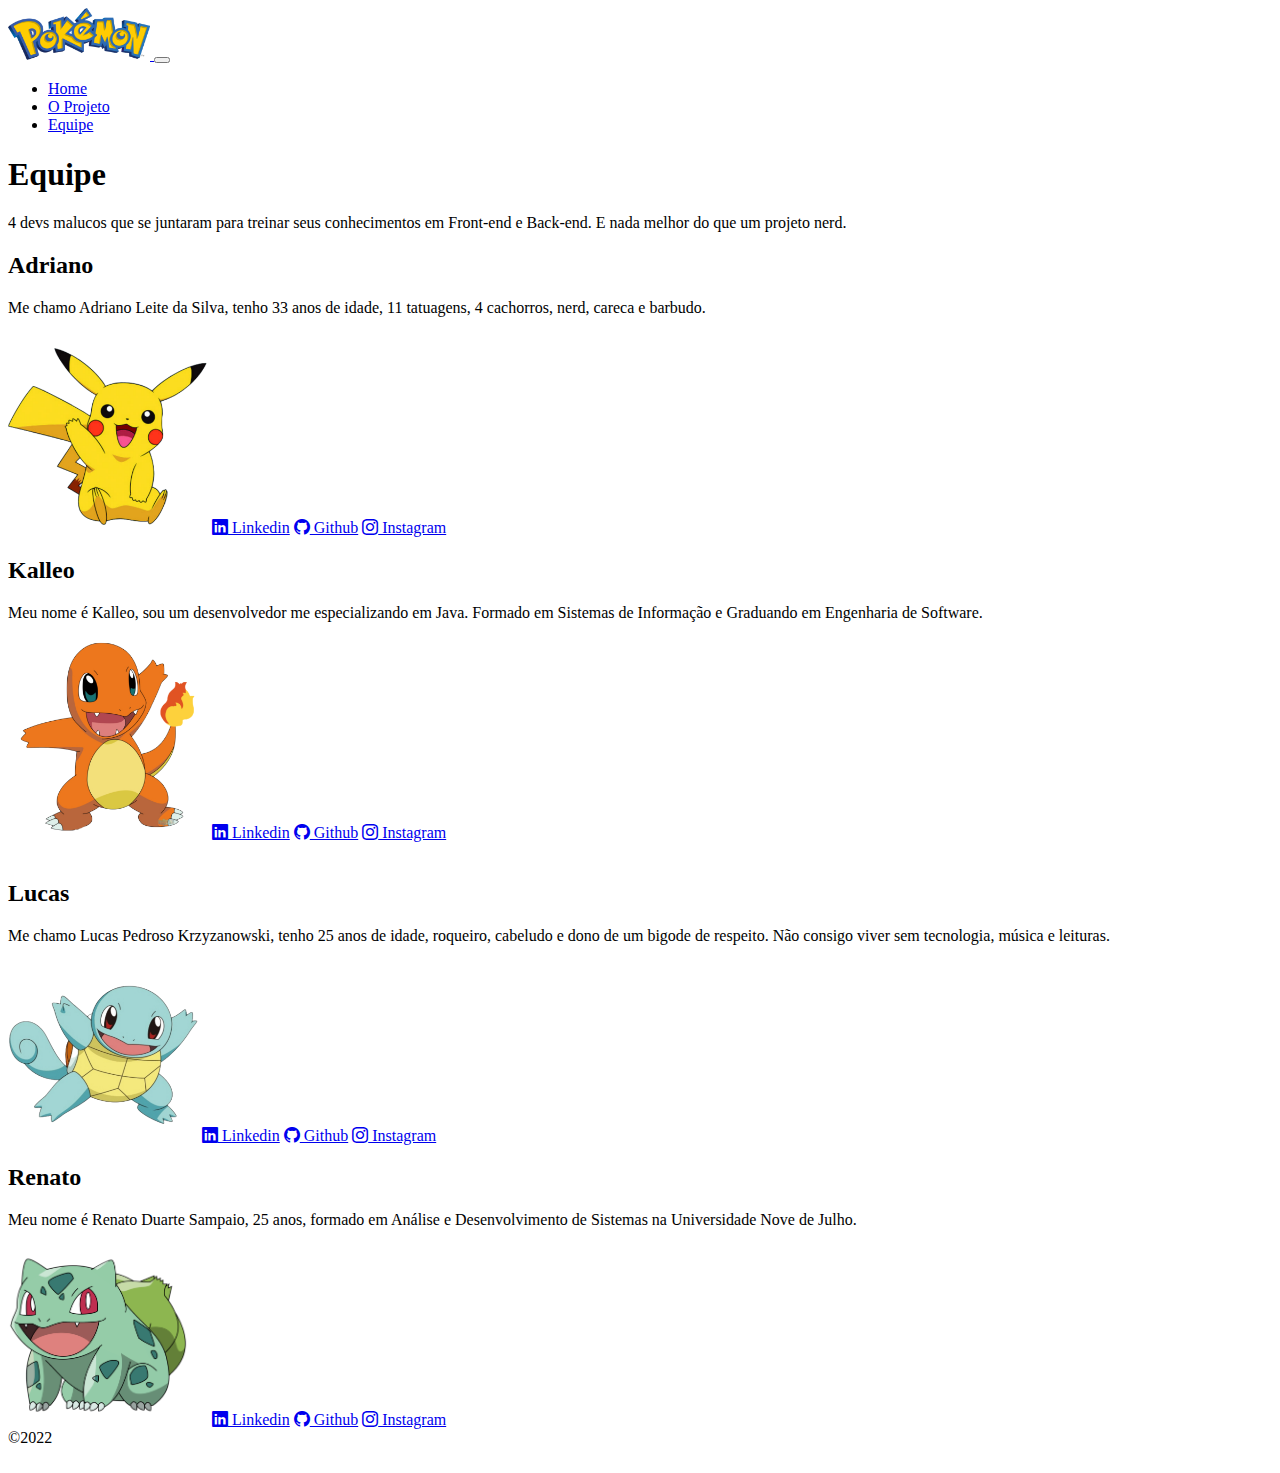
<file: equipe.html>
<!DOCTYPE html>
<html lang="pt_BR">

<head>
    <meta charset="UTF-8">
    <meta http-equiv="X-UA-Compatible" content="IE=edge">
    <meta name="viewport" content="width=device-width, initial-scale=1.0">
    <title>Equipe | SuperPokedex</title>

    <link href="https://cdn.jsdelivr.net/npm/bootstrap@5.2.0-beta1/dist/css/bootstrap.min.css" rel="stylesheet"
        integrity="sha384-0evHe/X+R7YkIZDRvuzKMRqM+OrBnVFBL6DOitfPri4tjfHxaWutUpFmBp4vmVor" crossorigin="anonymous">
    <link href="estilo.css" type="text/css" rel="stylesheet">
    
    <!-- ICONS -->
    <link rel="stylesheet" href="https://cdn.jsdelivr.net/npm/bootstrap-icons@1.8.2/font/bootstrap-icons.css">
    
    <link rel="icon" type="image/x-icon" href="favicon.ico">
</head>

<body>

    <nav class="navbar navbar-fixed-top navbar-expand-lg bg-light">
        <div class="container">

            <!-- LOGO -->
            <a class="navbar-brand" href="index.html">
                <img src="images/logo.png" width="142">
            </a>

            <!-- TOGGLE BUTTON -->
            <button class="navbar-toggler" type="button" data-bs-toggle="collapse" data-bs-target="#navbarNav"
                aria-controls="navbarNav" aria-expanded="false" aria-label="Toggle navigation">
                <span class="navbar-toggler-icon"></span>
            </button>

            <!-- MENU -->
            <div class="collapse navbar-collapse" id="navbarNav">
                <ul class="nav navbar-nav ml-auto">
                    <li class="nav-item">
                        <a class="nav-link" href="index.html">Home</a>
                    </li>
                    <li class="nav-item">
                        <a class="nav-link" href="projeto.html">O Projeto</a>
                    </li>
                    <li class="nav-item">
                        <a class="nav-link active" aria-current="page" href="equipe.html">Equipe</a>
                    </li>
                </ul>
            </div>
        </div>
    </nav>

    <div class="container">
        <div class="p-5 mb-4">
            <div class="container py-5">
                
                <h1 class="display-5 fw-bold text-center">Equipe</h1>
                <p class="fs-4 text-center">4 devs malucos que se juntaram para treinar seus conhecimentos em <span class="fw-semibold">Front-end</span> e <span class="fw-semibold">Back-end</span>. E nada melhor do que um projeto nerd.</p>
            </div>
        </div>


    <div class="row align-items-md-stretch">
    
        <div class="col-md-6" >
            <div class="h-100 p-5 text-white bg-dark rounded-3 shadow" >
                <h2>Adriano</h2>
                <p>Me chamo Adriano Leite da Silva, tenho 33 anos de idade, 11 tatuagens, 4 cachorros, nerd, careca e barbudo.</p>
                <img src="images/adriano-icon.png" alt="" style="width: 200px; height: 200px ; margin-left: -30;">
                <a class="btn btn-outline-light" href="https://www.linkedin.com/in/adrianoleitedasilva/" role="button" target="_blank"><i class="bi bi-linkedin"></i> Linkedin</a>
                <a class="btn btn-outline-light" href="http://www.github.com/adrianoleitedasilva" role="button" target="_blank"><i class="bi bi-github"></i> Github</a>
                <a class="btn btn-outline-light" href="http://www.instagram.com/adrianoleitedasilva89" role="button" target="_blank"><i class="bi bi-instagram"></i> Instagram</a>

            </div>
        </div>
    
        <div class="col-md-6">
            <div class="h-100 p-5 bg-light border rounded-3">
                <h2>Kalleo</h2>
                <p>Meu nome é Kalleo, sou um desenvolvedor me especializando em Java. Formado em Sistemas de Informação e Graduando em Engenharia de Software.</p>
                <img src="images/kalleo-icon.png" alt="" style="width:200px; height: 200px"/>
                <a class="btn btn-outline-dark" href="#" role="button" target="_blank"><i class="bi bi-linkedin"></i> Linkedin</a>
                <a class="btn btn-outline-dark" href="#" role="button" target="_blank"><i class="bi bi-github"></i> Github</a>
                <a class="btn btn-outline-dark" href="#" role="button" target="_blank"><i class="bi bi-instagram"></i> Instagram</a>
            </div>
        </div>
    </div>
    
    <br />

    <div class="row align-items-md-stretch">
        <div class="col-md-6">
            <div class="h-100 p-5 text-white bg-dark rounded-3">
                <h2>Lucas</h2>
                <p>Me chamo Lucas Pedroso Krzyzanowski, tenho 25 anos de idade, roqueiro, cabeludo e dono de um bigode de respeito. Não consigo viver sem tecnologia, música e leituras.</p>
                <p>
                         
                </p>
                <img src="images/lucas-icon.png" alt="" style="width: 190px; height: 180px;"/>
                <a class="btn btn-outline-light" href="#" role="button" target="_blank"><i class="bi bi-linkedin"></i> Linkedin</a>
                <a class="btn btn-outline-light" href="#" role="button" target="_blank"><i class="bi bi-github"></i> Github</a>
                <a class="btn btn-outline-light" href="#" role="button" target="_blank"><i class="bi bi-instagram"></i> Instagram</a>
            </div>
        </div>
        
        <div class="col-md-6">
            <div class="h-100 p-5 bg-light border rounded-3">
                <h2>Renato</h2>
                <p>Meu nome é Renato Duarte Sampaio, 25 anos, formado em Análise e Desenvolvimento de Sistemas na Universidade Nove de Julho.</p>
                <p>
                         
                </p>
                <img src="images/renato-icon.png" alt="" style="width: 180px; height: 180px; margin-right: 20px;"/>
                <a class="btn btn-outline-dark" href="#" role="button" target="_blank"><i class="bi bi-linkedin"></i> Linkedin</a>
                <a class="btn btn-outline-dark" href="#" role="button" target="_blank"><i class="bi bi-github"></i> Github</a>
                <a class="btn btn-outline-dark" href="#" role="button" target="_blank"><i class="bi bi-instagram"></i> Instagram</a>
            </div>
        </div>
    </div>
    
    <div class="container">
        <footer class="pt-3 mt-4 text-muted border-top">
            &copy;2022
            <br /><br />
        </footer>
    </div>

    <!-- JavaScript Bundle with Popper -->
    <script src="https://cdn.jsdelivr.net/npm/bootstrap@5.2.0-beta1/dist/js/bootstrap.bundle.min.js"
        integrity="sha384-pprn3073KE6tl6bjs2QrFaJGz5/SUsLqktiwsUTF55Jfv3qYSDhgCecCxMW52nD2"
        crossorigin="anonymous"></script>
</body>
</html>
</file>
<file: estilo.css>
.navbar-nav {
    margin-left: auto;
}
</file>
